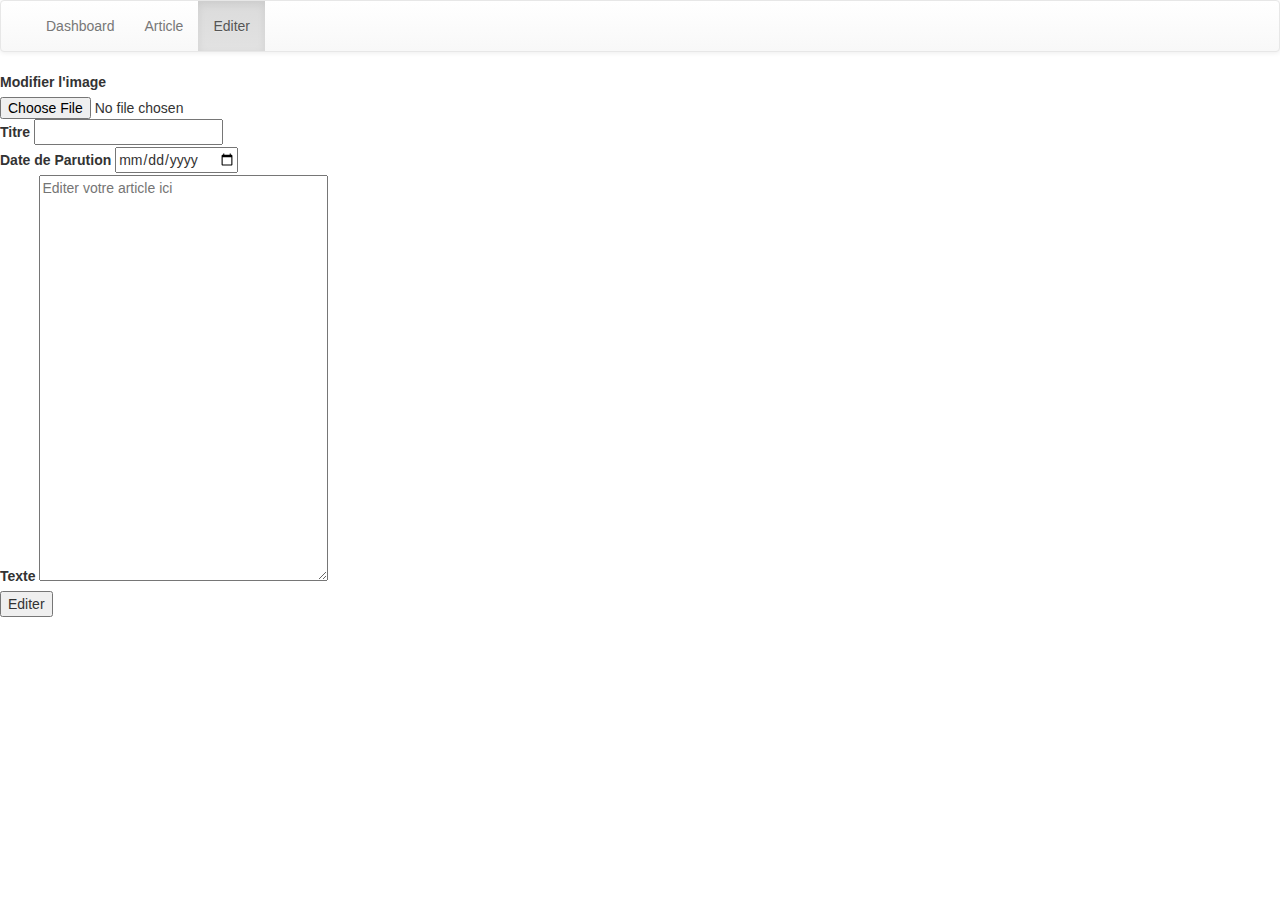
<file: edit.html>
<!DOCTYPE html>
<html lang="fr">
    <head>
      <meta charset="utf-8">
      <meta name="viewport" content="width=device-width, initial-scale=1" />
      <title>Edition article</title>
      <link rel="stylesheet" href="https://cdn.jsdelivr.net/npm/bootstrap@3.4.1/dist/css/bootstrap.min.css" integrity="sha384-HSMxcRTRxnN+Bdg0JdbxYKrThecOKuH5zCYotlSAcp1+c8xmyTe9GYg1l9a69psu" crossorigin="anonymous">
      <link rel="stylesheet" href="https://cdn.jsdelivr.net/npm/bootstrap@3.4.1/dist/css/bootstrap-theme.min.css" integrity="sha384-6pzBo3FDv/PJ8r2KRkGHifhEocL+1X2rVCTTkUfGk7/0pbek5mMa1upzvWbrUbOZ" crossorigin="anonymous">
      <link rel="stylesheet" href="style.css">
    </head>
    <body>
        <header>
            <h1 class="invi">Titre</h1>
            <nav class=" navbar navbar-default">
                <section class="container-fluid">
                    <section class="collapse navbar-collapse" id="bs-example-navbar-collapse-1">
                        <ul class="nav navbar-nav">
                            <li >
                                <a href="index.html">Dashboard</a>
                            </li>
                            <li >
                                <a href="article.html">Article</a>
                            </li>
                            <li class="active">
                                <a href="edit.html">Editer</a>
                            </li>
                        </ul>
                    </section>
                </section>
            </nav>
        </header>
        <main>
            <form>
                <fieldset>
                    <label for="image">Modifier l'image</label>
                    <input type="file" name="image"/>
                </fieldset>
                <fieldset>
                    <label for="title">Titre</label>
                    <input type="text" name="title"/>
                </fieldset>
                <fieldset>
                    <label for="date">Date de Parution</label>
                    <input type="date" name=""/>
                </fieldset>
                <fieldset>
                    <label for="text">Texte</label>
                    <textarea  name="text" rows="20" cols="33" placeholder="Editer votre article ici "></textarea>
                </fieldset>
                <fieldset>
                    <input type="submit" value="Editer"/>
                </fieldset>
            </form>
        </main>
    </body>
    <script src="https://cdn.jsdelivr.net/npm/bootstrap@3.4.1/dist/js/bootstrap.min.js" integrity="sha384-aJ21OjlMXNL5UyIl/XNwTMqvzeRMZH2w8c5cRVpzpU8Y5bApTppSuUkhZXN0VxHd" crossorigin="anonymous"></script>
</html>
</file>
<file: style.css>
.invi{
    display: none;
}

figure{
    width: 100%;
}

ul{
    list-style: none;
    padding: 0;
}
</file>
